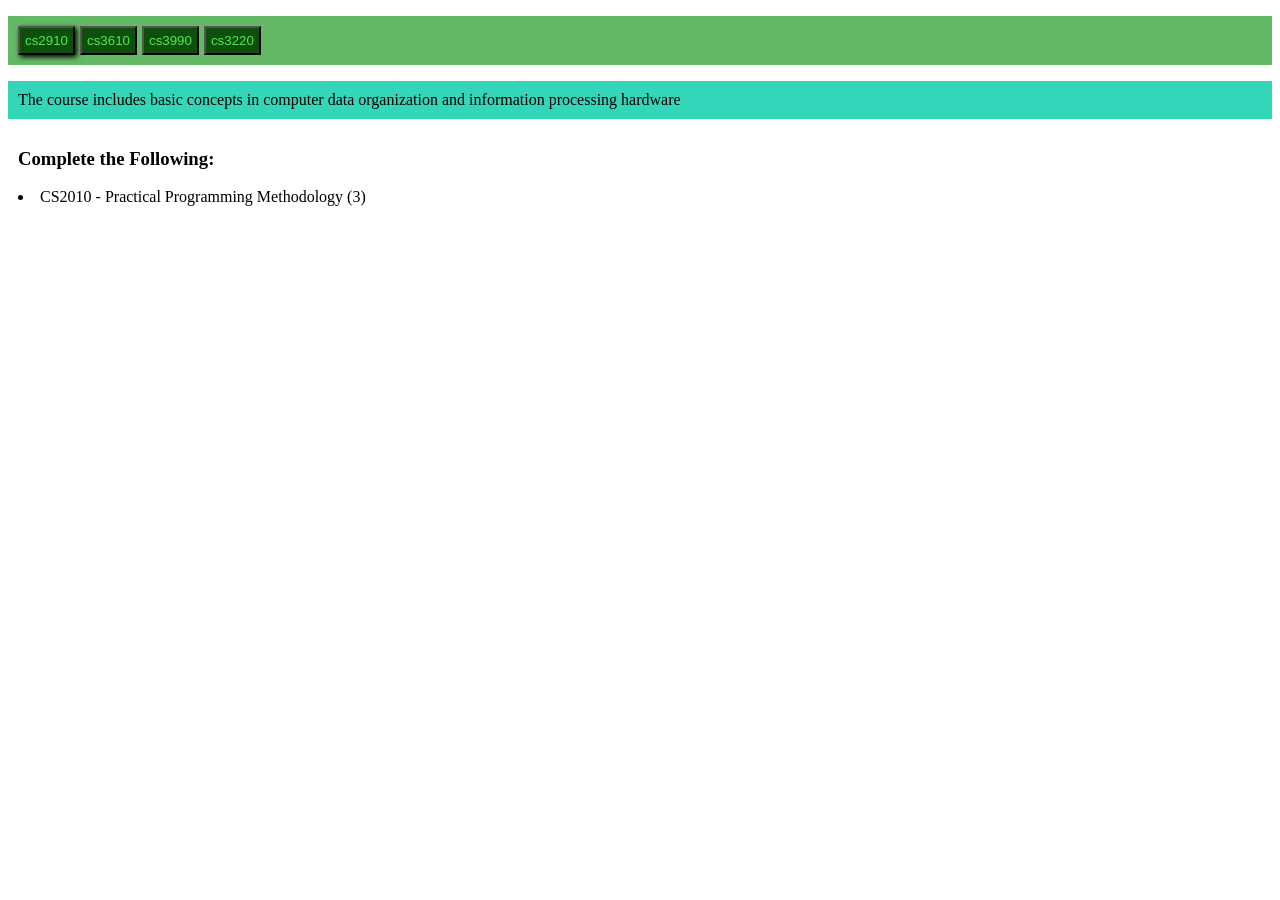
<file: index.html>
<!DOCTYPE html>
<html lang="en">
  <head>
    <!-- A head section that includes metadata -->
    <!-- Specifies the character encoding for the HTML document -->
    <meta charset="UTF-8" />
    <!-- Setting the viewport to make your website look good on all devices-->
    <meta name="viewport" content="width=device-width, initial-scale=1.0" />
    <!-- The folllowing forces Internet Explorer to use the newest rendering engine available on the user’s computer, 
      rather than older compatibility modes. 
      This ensures that your webpage is displayed using the latest standards-compliant engine, improving both performance and design consistency-->
    <meta http-equiv="X-UA-Compatible" content="ie=edge" />
    <!--Define a description of your web page-->
    <meta name="description" content="Final practical for the course" />
    <meta name="author" content="Gabe" />
    <title>Final Project</title>
    <link
      rel="icon"
      type="image/x-icon"
      href="Favicons\favicon-96x96.png"
      sizes="96x96"
    />
    
    <link rel="stylesheet" href="Styles\styles.css" />
    <script src="https://ajax.googleapis.com/ajax/libs/jquery/3.7.1/jquery.min.js"></script>
  </head>
  
  <body>
    <div id="app">
      <ul id="courses"></ul>
        <section id="courseDesc"></section>
        <section id="coursePrereqs"></section>
    </div>
    <script src="./index.js"></script>
  </body>
</html>
</file>
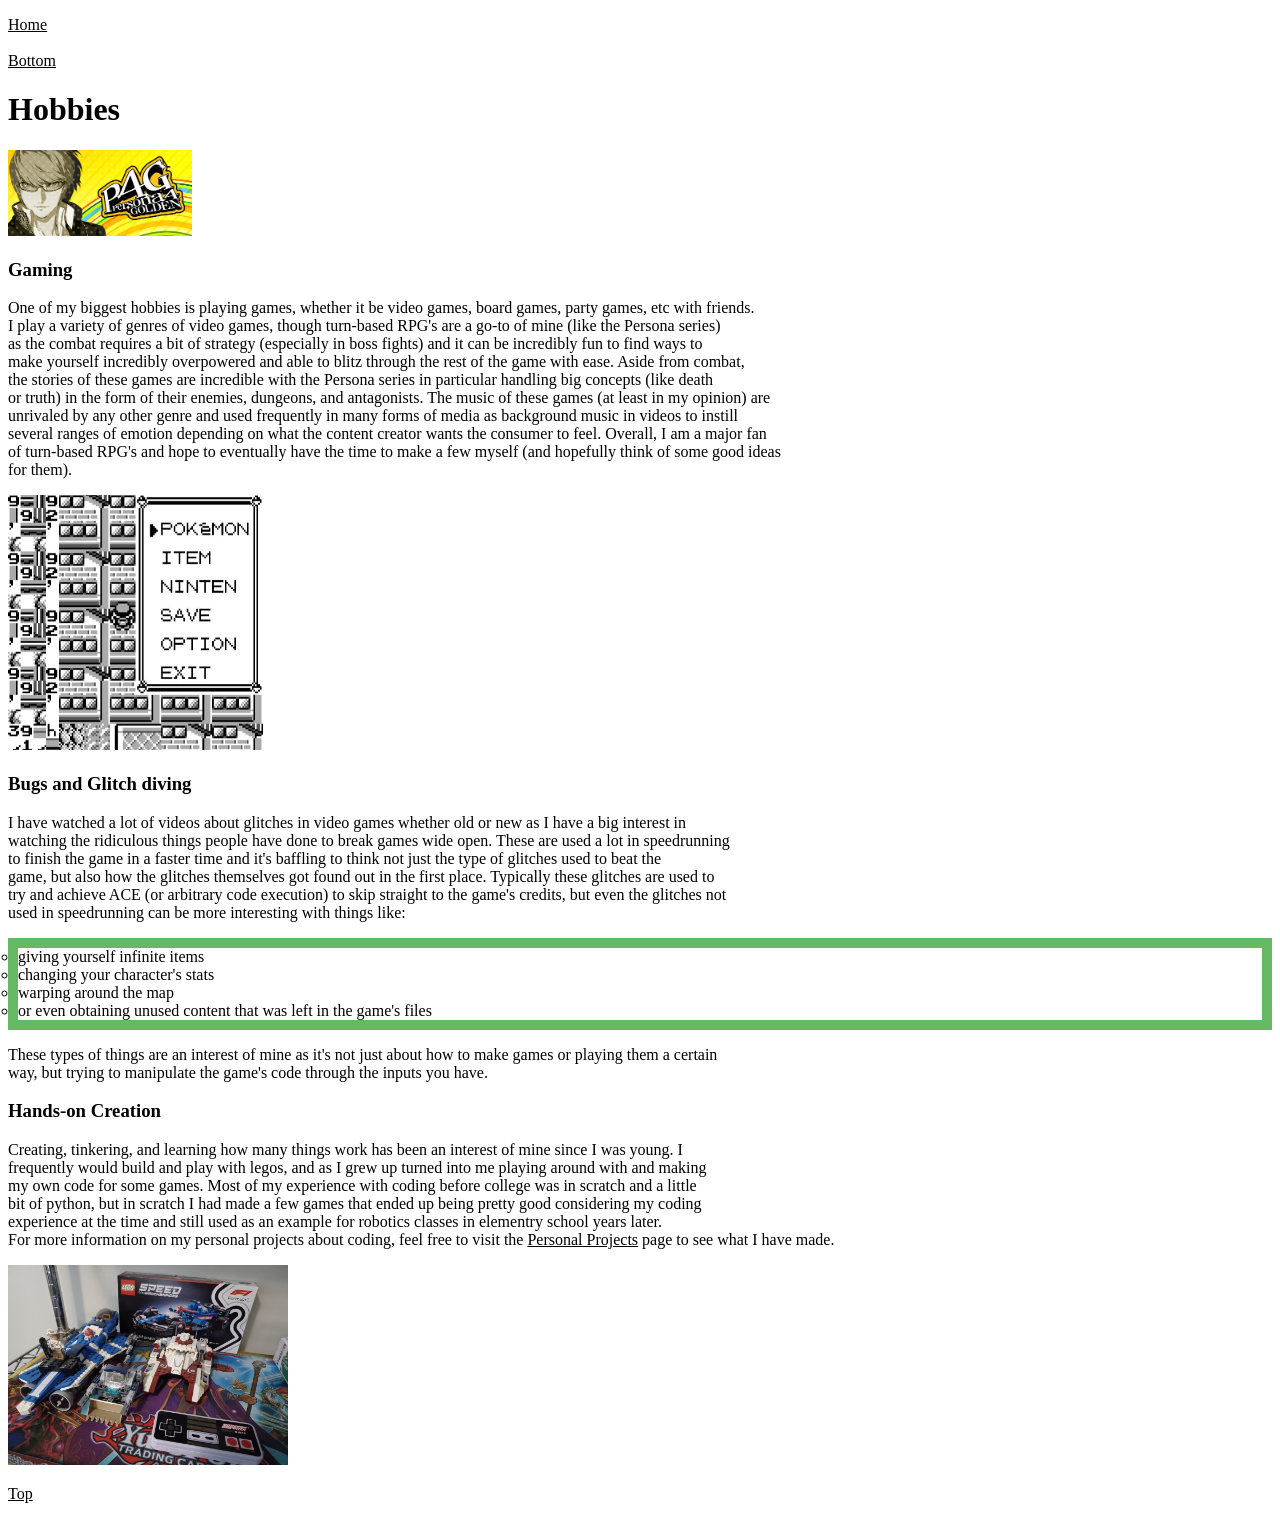
<file: hobbies.html>
<!DOCTYPE html>
<html lang="en">
  <head>
    <!-- A head section that includes metadata -->
    <!-- Specifies the character encoding for the HTML document -->
    <meta charset="UTF-8" />
    <!-- Setting the viewport to make your website look good on all devices-->
    <meta name="viewport" content="width=device-width, initial-scale=1.0" />
    <!-- The folllowing forces Internet Explorer to use the newest rendering engine available on the user’s computer, 
      rather than older compatibility modes. 
      This ensures that your webpage is displayed using the latest standards-compliant engine, improving both performance and design consistency-->
    <meta http-equiv="X-UA-Compatible" content="ie=edge" />
    <!--Define a description of your web page-->
    <meta name="description" content="A bit of information about my hobbies" />
    <meta name="author" content="Gabe" />
    <title>Gabe's Hobbies</title>
    <link
      rel="icon"
      type="image/x-icon"
      href="Favicons\favicon-96x96.png"
      sizes="96x96"
    />
    
    <link rel="stylesheet" href="Styles\styles.css" />
  </head>
  <body>
    <p>
        <div id="top"></div>
        <a href="index.html">Home</a> <br /> </br>
        <a href="#bottom" class="scroll-btn">Bottom</a>
    </p>
    <h1>Hobbies</h1>
    <a href="https://store.steampowered.com/app/1113000/Persona_4_Golden/" target="_blank" rel="noopener referrer">
      <img src="Images/Persona_4_Golden.jpg" height="86" width="184" alt="Persona 4 Golden" class="persona">
    </a>
    <h3>Gaming</h3>
    <p class="p1">  One of my biggest hobbies is playing games, whether it be video games, board games, party games, etc with friends. </br>
      I play a variety of genres of video games, though turn-based RPG's are a go-to of mine (like the Persona series) </br> 
      as the combat requires a bit of strategy (especially in boss fights) and it can be incredibly fun to find ways to </br>
      make yourself incredibly overpowered and able to blitz through the rest of the game with ease. Aside from combat, </br>
      the stories of these games are incredible with the Persona series in particular handling big concepts (like death </br>
      or truth) in the form of their enemies, dungeons, and antagonists. The music of these games (at least in my opinion) are </br>
      unrivaled by any other genre and used frequently in many forms of media as background music in videos to instill </br>
      several ranges of emotion depending on what the content creator wants the consumer to feel. Overall, I am a major fan </br>
      of turn-based RPG's and hope to eventually have the time to make a few myself (and hopefully think of some good ideas </br>
      for them).
    </p>
    <img src="Images/glitch_city.jpeg" height="255" width="255" alt="Pokemon Red/Blue Glitch City" class="imageBlack">
    <h3>Bugs and Glitch diving</h3>
    <div class="p2">
    <p>I have watched a lot of videos about glitches in video games whether old or new as I have a big interest in </br>
      watching the ridiculous things people have done to break games wide open. These are used a lot in speedrunning </br>
      to finish the game in a faster time and it's baffling to think not just the type of glitches used to beat the </br>
      game, but also how the glitches themselves got found out in the first place. Typically these glitches are used to </br>
      try and achieve ACE (or arbitrary code execution) to skip straight to the game's credits, but even the glitches not </br>
      used in speedrunning can be more interesting with things like: </p>
      <ul type="circle">
        <li>giving yourself infinite items</li>
        <li>changing your character's stats</li>
        <li>warping around the map</li>
        <li>or even obtaining unused content that was left in the game's files</li>
      </ul>
    <p>These types of things are an interest of mine as it's not just about how to make games or playing them a certain </br>
    way, but trying to manipulate the game's code through the inputs you have.
    </p>
  </div>
    <h3 id="hobbies">Hands-on Creation</h3>
    <p class="p3">
        Creating, tinkering, and learning how many things work has been an interest of mine since I was young. I </br>
      frequently would build and play with legos, and as I grew up turned into me playing around with and making </br>
      my own code for some games. Most of my experience with coding before college was in scratch and a little </br>
      bit of python, but in scratch I had made a few games that ended up being pretty good considering my coding </br>
      experience at the time and still used as an example for robotics classes in elementry school years later. </br>
      For more information on my personal projects about coding, feel free to visit the 
      <a href="personal_projects.html#personalProjects">Personal Projects</a> page to see what I have made.
    </p>
    <img src="Images/Legos.jpg" height="200" width="280" alt ="My Legos" class="imageRed">
    <p>
      <div id="bottom"></div>
      <a href="#top" class="scroll-btn">Top</a>
    </p>
  </body>
</html>
</file>
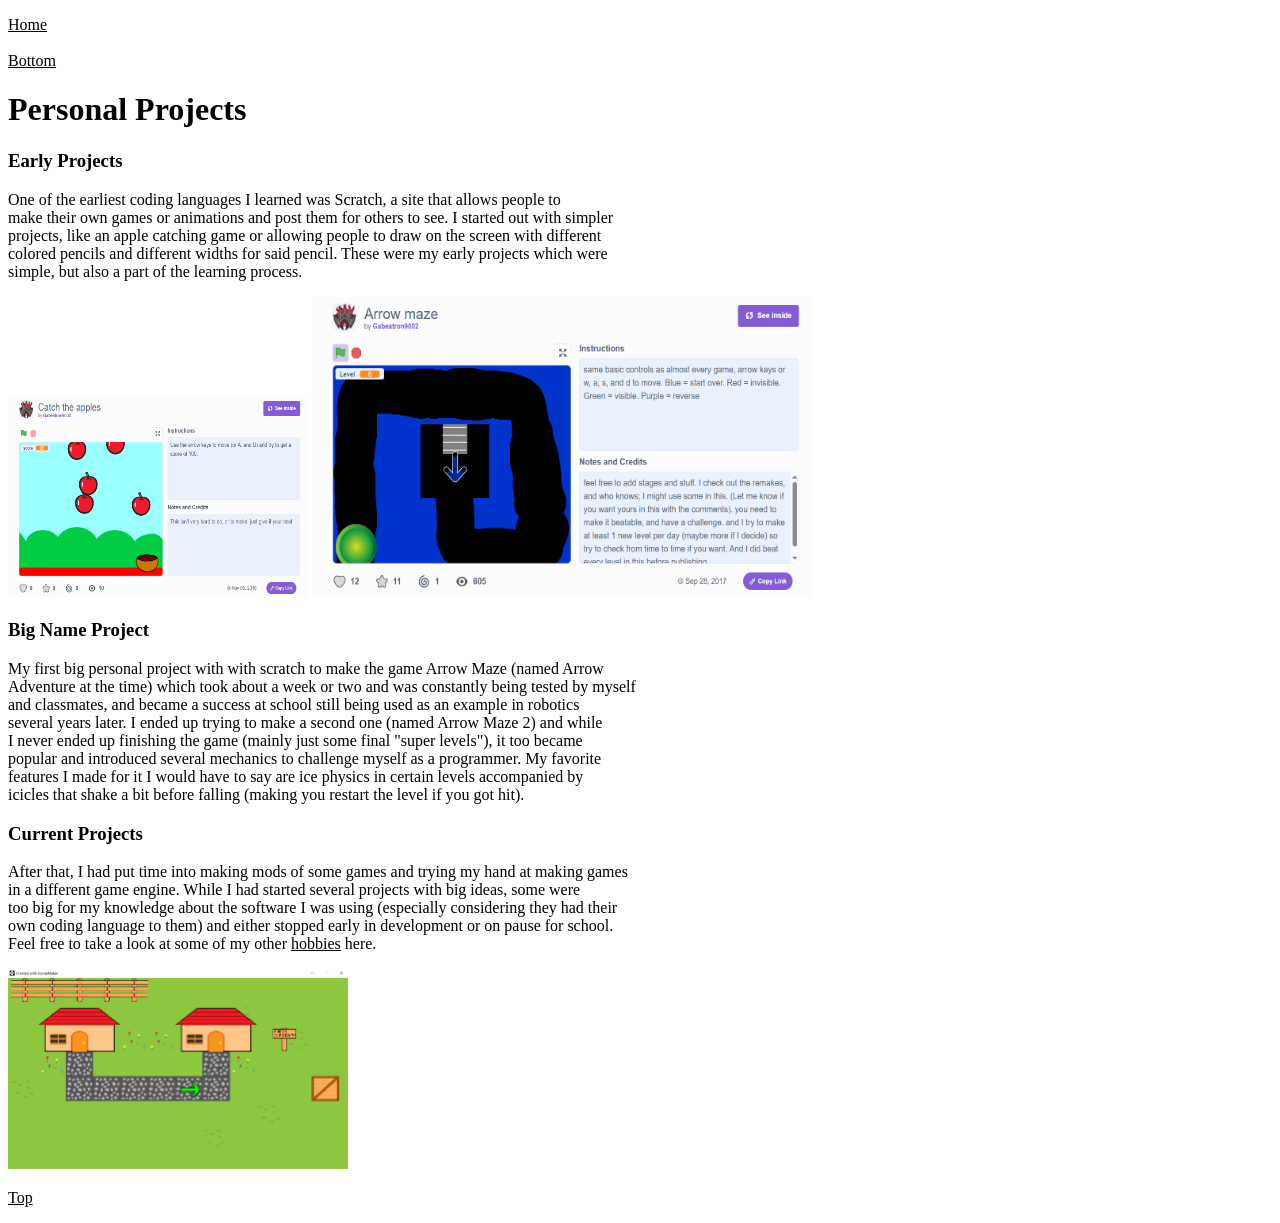
<file: personal_projects.html>
<!DOCTYPE html>
<html lang="en">
  <head>
    <!-- A head section that includes metadata -->
    <!-- Specifies the character encoding for the HTML document -->
    <meta charset="UTF-8" />
    <!-- Setting the viewport to make your website look good on all devices-->
    <meta name="viewport" content="width=device-width, initial-scale=1.0" />
    <!-- The folllowing forces Internet Explorer to use the newest rendering engine available on the user’s computer, 
      rather than older compatibility modes. 
      This ensures that your webpage is displayed using the latest standards-compliant engine, improving both performance and design consistency-->
    <meta http-equiv="X-UA-Compatible" content="ie=edge" />
    <!--Define a description of your web page-->
    <meta name="description" content="My personal projects that i've worked on" />
    <meta name="author" content="Gabe" />
    <title>Gabe's Projects</title>
    <link
      rel="icon"
      type="image/x-icon"
      href="Favicons\favicon-96x96.png"
      sizes="96x96"
    />
    
    <link rel="stylesheet" href="Styles\styles.css" />
  </head>
  <body>
    <p>
        <div id="top"></div>
        <a href="index.html">Home</a> <br /> </br>
        <a href="#bottom" class="scroll-btn">Bottom</a>
    </p>
    <h1 id="personalProjects">Personal Projects</h1>
    <h3>Early Projects</h3>
    <p class="p1">
        One of the earliest coding languages I learned was Scratch, a site that allows people to </br>
      make their own games or animations and post them for others to see. I started out with simpler </br>
      projects, like an apple catching game or allowing people to draw on the screen with different </br>
      colored pencils and different widths for said pencil. These were my early projects which were </br>
      simple, but also a part of the learning process.
    </p>
    <img src="Images/personal_project_1.png" height="200" width="300" alt="First Personal Coding Project" class="imageSky">
    <a href="https://scratch.mit.edu/projects/173797289/" target="_blank" rel="noopener referrer">
      <img src="Images/Arrow_maze_Project.png" height="300" width="500" alt="Arrow Maze Project" class="imageWhite">
    </a>
    <h3>Big Name Project</h3>
    <p class="p2">
      My first big personal project with with scratch to make the game Arrow Maze (named Arrow </br>
      Adventure at the time) which took about a week or two and was constantly being tested by myself </br>
      and classmates, and became a success at school still being used as an example in robotics </br>
      several years later. I ended up trying to make a second one (named Arrow Maze 2) and while </br>
      I never ended up finishing the game (mainly just some final "super levels"), it too became </br>
      popular and introduced several mechanics to challenge myself as a programmer. My favorite </br>
      features I made for it I would have to say are ice physics in certain levels accompanied by </br>
      icicles that shake a bit before falling (making you restart the level if you got hit).
    </p>
    <h3>Current Projects</h3>
    <p class="p3">
        After that, I had put time into making mods of some games and trying my hand at making games </br>
      in a different game engine. While I had started several projects with big ideas, some were </br>
      too big for my knowledge about the software I was using (especially considering they had their </br>
      own coding language to them) and either stopped early in development or on pause for school. </br>
      Feel free to take a look at some of my other
      <a href="hobbies.html#hobbies">hobbies</a> here.
    </p>
    <img src="Images/Arrow_Maze_Remake.png" height="200" width="340" alt="Arrow Maze Remake" class="imageGreen">
    <p>
      <div id="bottom"></div>
      <a href="#top" class="scroll-btn">Top</a>
    </p>
  </body>
</html>
</file>
